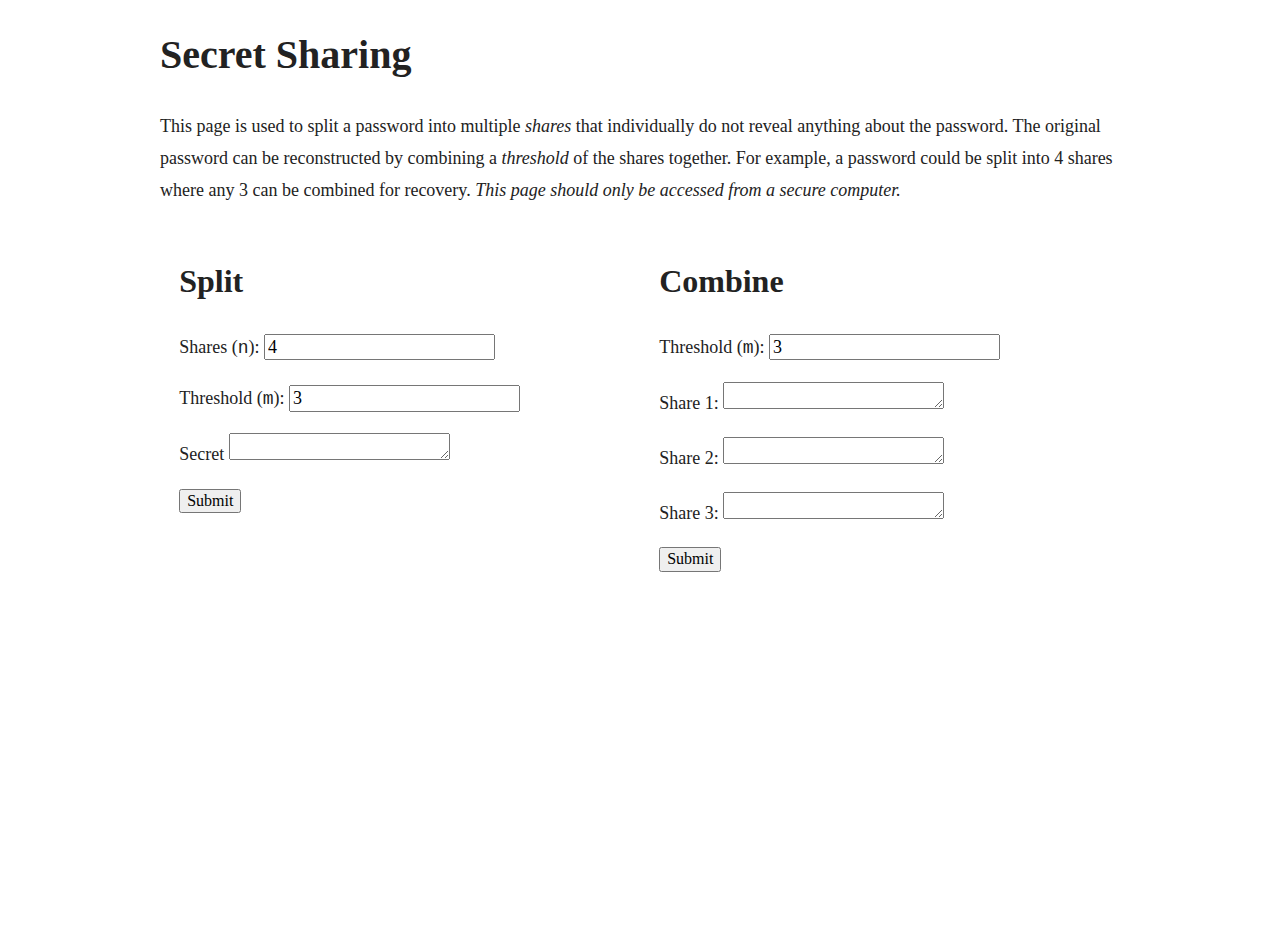
<file: index.html>
<!doctype html>
<html class="no-js" lang="">

<head>
  <meta charset="utf-8">
  <meta http-equiv="x-ua-compatible" content="ie=edge">
  <title>Shamir's Secret Sharing</title>
  <meta name="description" content="">
  <meta name="viewport" content="width=device-width, initial-scale=1, shrink-to-fit=no">

  <link rel="stylesheet" href="css/normalize.css">
  <link rel="stylesheet" href="css/main.css">
  <link rel="stylesheet" href="css/simple-grid.css">

  <script type="application/javascript" src="js/shamirs.js"></script>
  <script type="application/javascript" src="js/main.js"></script>
</head>

<body>
  <div class="container">
    <div class="row">
      <h1>Secret Sharing</h1>
      <p>This page is used to split a password into multiple <em>shares</em> that individually do not reveal anything about the password. The original password can be reconstructed by combining a <em>threshold</em> of the shares together. For example, a password could be split into 4 shares where any 3 can be combined for recovery. <em>This page should only be accessed from a secure computer.</em></p>
    </div>
    <div class="row">
      <div class="col-6">
        <h2>Split</h2>
        <form id="split-form" action="#">
          <p>
            <label for="n">Shares (<code>n</code>):</label>
            <input name="n" type="number" value="4"></input>
          </p>
          <p>
            <label for="m">Threshold (<code>m</code>):</label>
            <input name="m" type="number" value="3"></input>
          </p>
          <p>
            <label for="secret">Secret</label>
            <textarea name="secret" rows="1"></textarea>
          </p>
          <button type="submit">Submit</button>
        </form>

        <div id="split-results"></div>
      </div>

      <div class="col-6">
        <h2>Combine</h2>
        <form id="combine-form" action="#">
          <p>
            <label for="m">Threshold (<code>m</code>):</label>
            <input name="m" type="number" value="3"></input>
          </p>
          <div id="combine-inputs"></div>
          <button type="submit">Submit</button>
        </form>

        <div id="combine-result"></div>
      </div>
    </div>
  </div>
</body>

</html>
</file>
<file: css/main.css>
/*! HTML5 Boilerplate v6.1.0 | MIT License | https://html5boilerplate.com/ */

/*
 * What follows is the result of much research on cross-browser styling.
 * Credit left inline and big thanks to Nicolas Gallagher, Jonathan Neal,
 * Kroc Camen, and the H5BP dev community and team.
 */

/* ==========================================================================
   Base styles: opinionated defaults
   ========================================================================== */

html {
    color: #222;
    font-size: 1em;
    line-height: 1.4;
}

/*
 * Remove text-shadow in selection highlight:
 * https://twitter.com/miketaylr/status/12228805301
 *
 * Vendor-prefixed and regular ::selection selectors cannot be combined:
 * https://stackoverflow.com/a/16982510/7133471
 *
 * Customize the background color to match your design.
 */

::-moz-selection {
    background: #b3d4fc;
    text-shadow: none;
}

::selection {
    background: #b3d4fc;
    text-shadow: none;
}

/*
 * A better looking default horizontal rule
 */

hr {
    display: block;
    height: 1px;
    border: 0;
    border-top: 1px solid #ccc;
    margin: 1em 0;
    padding: 0;
}

/*
 * Remove the gap between audio, canvas, iframes,
 * images, videos and the bottom of their containers:
 * https://github.com/h5bp/html5-boilerplate/issues/440
 */

audio,
canvas,
iframe,
img,
svg,
video {
    vertical-align: middle;
}

/*
 * Remove default fieldset styles.
 */

fieldset {
    border: 0;
    margin: 0;
    padding: 0;
}

/*
 * Allow only vertical resizing of textareas.
 */

textarea {
    resize: vertical;
}

/* ==========================================================================
   Browser Upgrade Prompt
   ========================================================================== */

.browserupgrade {
    margin: 0.2em 0;
    background: #ccc;
    color: #000;
    padding: 0.2em 0;
}

/* ==========================================================================
   Author's custom styles
   ========================================================================== */

















/* ==========================================================================
   Helper classes
   ========================================================================== */

/*
 * Hide visually and from screen readers
 */

.hidden {
    display: none !important;
}

/*
 * Hide only visually, but have it available for screen readers:
 * https://snook.ca/archives/html_and_css/hiding-content-for-accessibility
 *
 * 1. For long content, line feeds are not interpreted as spaces and small width
 *    causes content to wrap 1 word per line:
 *    https://medium.com/@jessebeach/beware-smushed-off-screen-accessible-text-5952a4c2cbfe
 */

.visuallyhidden {
    border: 0;
    clip: rect(0 0 0 0);
    height: 1px;
    margin: -1px;
    overflow: hidden;
    padding: 0;
    position: absolute;
    width: 1px;
    white-space: nowrap; /* 1 */
}

/*
 * Extends the .visuallyhidden class to allow the element
 * to be focusable when navigated to via the keyboard:
 * https://www.drupal.org/node/897638
 */

.visuallyhidden.focusable:active,
.visuallyhidden.focusable:focus {
    clip: auto;
    height: auto;
    margin: 0;
    overflow: visible;
    position: static;
    width: auto;
    white-space: inherit;
}

/*
 * Hide visually and from screen readers, but maintain layout
 */

.invisible {
    visibility: hidden;
}

/*
 * Clearfix: contain floats
 *
 * For modern browsers
 * 1. The space content is one way to avoid an Opera bug when the
 *    `contenteditable` attribute is included anywhere else in the document.
 *    Otherwise it causes space to appear at the top and bottom of elements
 *    that receive the `clearfix` class.
 * 2. The use of `table` rather than `block` is only necessary if using
 *    `:before` to contain the top-margins of child elements.
 */

.clearfix:before,
.clearfix:after {
    content: " "; /* 1 */
    display: table; /* 2 */
}

.clearfix:after {
    clear: both;
}

/* ==========================================================================
   EXAMPLE Media Queries for Responsive Design.
   These examples override the primary ('mobile first') styles.
   Modify as content requires.
   ========================================================================== */

@media only screen and (min-width: 35em) {
    /* Style adjustments for viewports that meet the condition */
}

@media print,
       (-webkit-min-device-pixel-ratio: 1.25),
       (min-resolution: 1.25dppx),
       (min-resolution: 120dpi) {
    /* Style adjustments for high resolution devices */
}

/* ==========================================================================
   Print styles.
   Inlined to avoid the additional HTTP request:
   https://www.phpied.com/delay-loading-your-print-css/
   ========================================================================== */

@media print {
    *,
    *:before,
    *:after {
        background: transparent !important;
        color: #000 !important; /* Black prints faster */
        -webkit-box-shadow: none !important;
        box-shadow: none !important;
        text-shadow: none !important;
    }

    a,
    a:visited {
        text-decoration: underline;
    }

    a[href]:after {
        content: " (" attr(href) ")";
    }

    abbr[title]:after {
        content: " (" attr(title) ")";
    }

    /*
     * Don't show links that are fragment identifiers,
     * or use the `javascript:` pseudo protocol
     */

    a[href^="#"]:after,
    a[href^="javascript:"]:after {
        content: "";
    }

    pre {
        white-space: pre-wrap !important;
    }
    pre,
    blockquote {
        border: 1px solid #999;
        page-break-inside: avoid;
    }

    /*
     * Printing Tables:
     * http://css-discuss.incutio.com/wiki/Printing_Tables
     */

    thead {
        display: table-header-group;
    }

    tr,
    img {
        page-break-inside: avoid;
    }

    p,
    h2,
    h3 {
        orphans: 3;
        widows: 3;
    }

    h2,
    h3 {
        page-break-after: avoid;
    }
}
</file>
<file: css/simple-grid.css>
/**
*** SIMPLE GRID
*** (C) ZACH COLE 2016
**/

/* UNIVERSAL */

html,
body {
  height: 100%;
  width: 100%;
  margin: 0;
  padding: 0;
  left: 0;
  top: 0;
  font-size: 100%;
}

/* TYPOGRAPHY */

h1 {
  font-size: 2.5rem;
}

h2 {
  font-size: 2rem;
}

h3 {
  font-size: 1.375rem;
}

h4 {
  font-size: 1.125rem;
}

h5 {
  font-size: 1rem;
}

h6 {
  font-size: 0.875rem;
}

p {
  font-size: 1.125rem;
  font-weight: 200;
  line-height: 1.8;
}

.font-light {
  font-weight: 300;
}

.font-regular {
  font-weight: 400;
}

.font-heavy {
  font-weight: 700;
}

/* POSITIONING */

.left {
  text-align: left;
}

.right {
  text-align: right;
}

.center {
  text-align: center;
  margin-left: auto;
  margin-right: auto;
}

.justify {
  text-align: justify;
}

/* ==== GRID SYSTEM ==== */

.container {
  width: 90%;
  margin-left: auto;
  margin-right: auto;
}

.row {
  position: relative;
  width: 100%;
}

.row [class^="col"] {
  float: left;
  margin: 0.5rem 2%;
  min-height: 0.125rem;
}

.col-1,
.col-2,
.col-3,
.col-4,
.col-5,
.col-6,
.col-7,
.col-8,
.col-9,
.col-10,
.col-11,
.col-12 {
  width: 96%;
}

.col-1-sm {
  width: 4.33%;
}

.col-2-sm {
  width: 12.66%;
}

.col-3-sm {
  width: 21%;
}

.col-4-sm {
  width: 29.33%;
}

.col-5-sm {
  width: 37.66%;
}

.col-6-sm {
  width: 46%;
}

.col-7-sm {
  width: 54.33%;
}

.col-8-sm {
  width: 62.66%;
}

.col-9-sm {
  width: 71%;
}

.col-10-sm {
  width: 79.33%;
}

.col-11-sm {
  width: 87.66%;
}

.col-12-sm {
  width: 96%;
}

.row::after {
	content: "";
	display: table;
	clear: both;
}

.hidden-sm {
  display: none;
}

@media only screen and (min-width: 33.75em) {  /* 540px */
  .container {
    width: 80%;
  }
}

@media only screen and (min-width: 45em) {  /* 720px */
  .col-1 {
    width: 4.33%;
  }

  .col-2 {
    width: 12.66%;
  }

  .col-3 {
    width: 21%;
  }

  .col-4 {
    width: 29.33%;
  }

  .col-5 {
    width: 37.66%;
  }

  .col-6 {
    width: 46%;
  }

  .col-7 {
    width: 54.33%;
  }

  .col-8 {
    width: 62.66%;
  }

  .col-9 {
    width: 71%;
  }

  .col-10 {
    width: 79.33%;
  }

  .col-11 {
    width: 87.66%;
  }

  .col-12 {
    width: 96%;
  }

  .hidden-sm {
    display: block;
  }
}

@media only screen and (min-width: 60em) { /* 960px */
  .container {
    width: 75%;
    max-width: 60rem;
  }
}
</file>
